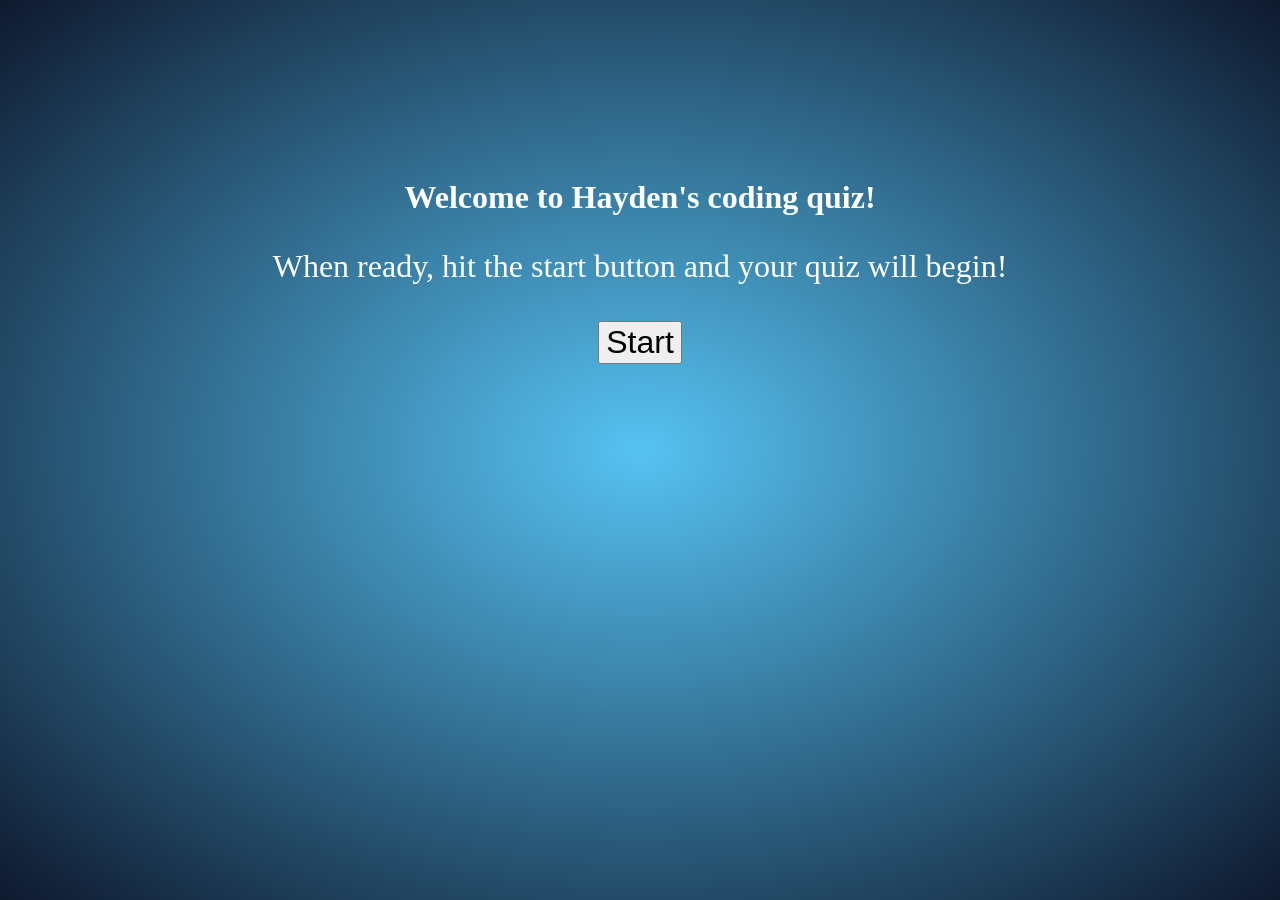
<file: index.html>
<!DOCTYPE html>
<html lang="en">
  <head>
    <meta charset="UTF-8" />
    <meta name="viewport" content="width=device-width, initial-scale=1.0" />
    <meta http-equiv="X-UA-Compatible" content="ie=edge" />
    <title>Coding Quiz</title>

    <link rel="stylesheet" href="styles.css" />
  </head>

  <body>
    <div class="container">
      <div id="welcome">
        <h1>Welcome to Hayden's coding quiz!</h1>
        <p>When ready, hit the start button and your quiz will begin!</p>
      </div>

      <div id="questions" class="hide">
        <h1 id="question"></h1>
        <div id="answers"></div>
      </div>
      <div class="controls">
        <button class="btn" id="start">Start</button>
      </div>
      <div class="correct"></div>
    </div>

    <div id="finished" class="hide">
      <h2>Congratulations, you have finished the quiz!</h2>
      <p>You scored <span id="finalScore"></span> out of 5!</p>
      <button id="saveScore">Click to save score</button>
    </div>

    <script src="questions.js"></script>
    <script src="logic.js"></script>
  </body>
</html>
</file>
<file: styles.css>
.hide {
  display: none;
}

body {
  background: radial-gradient(#56c2f2, #0e192e) no-repeat center center fixed;
  color: white;
}

.container,
#finished {
  padding: 150px;
  text-align: center;
}
p {
  font-size: 2rem;
}

button {
  font-size: 2rem;
  margin: 4px;
}
h2 {
  font-size: 3rem;
}
</file>
